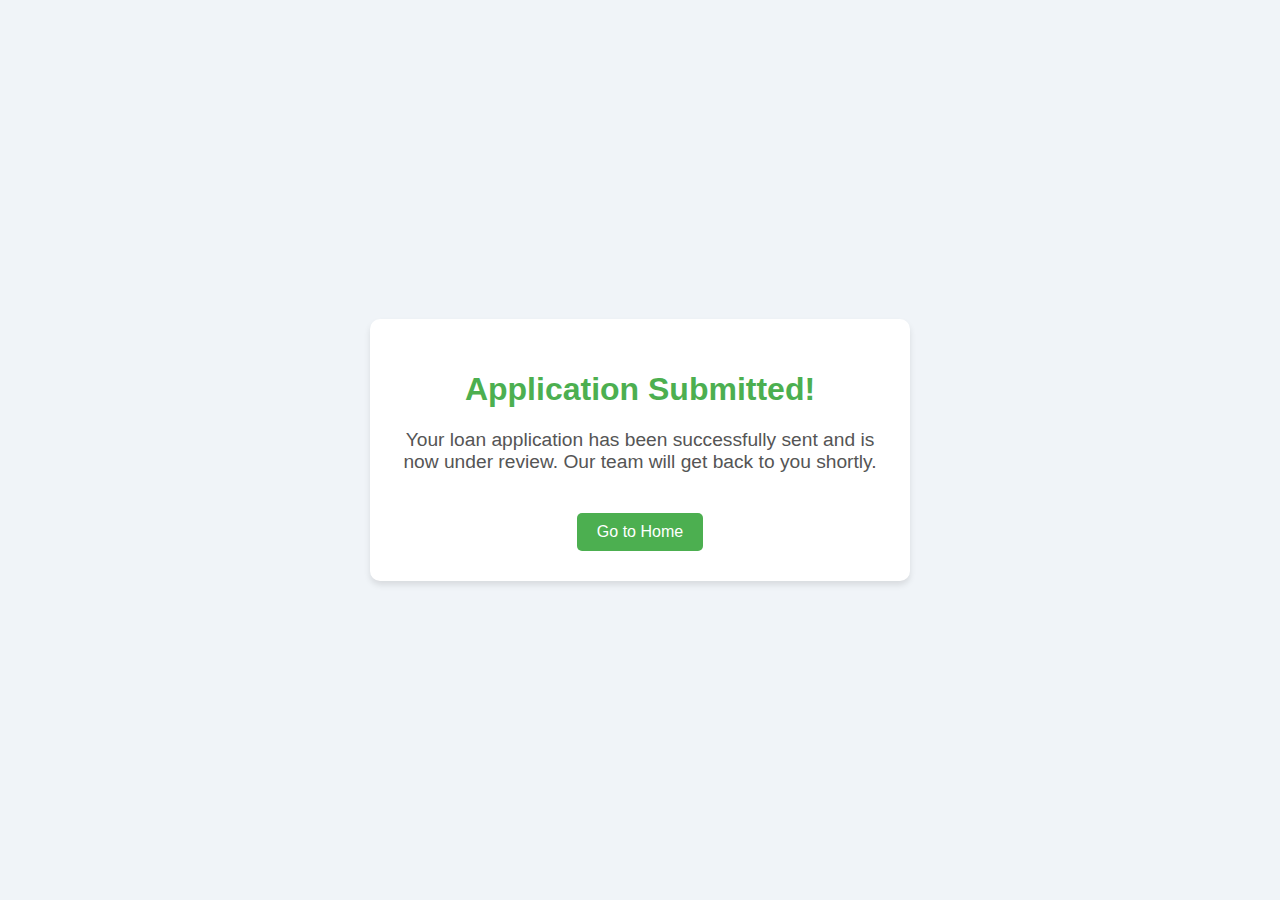
<file: home/templates/loan_success.html>
<!DOCTYPE html>
<html lang="en">
<head>
    <meta charset="UTF-8">
    <meta name="viewport" content="width=device-width, initial-scale=1.0">
    <title>Application Submitted</title>
    <style>
        /* General reset */
        body {
            font-family: Arial, sans-serif;
            margin: 0;
            padding: 0;
            display: flex;
            justify-content: center;
            align-items: center;
            min-height: 100vh;
            background: #f0f4f8;
        }

        .container {
            text-align: center;
            background: #fff;
            padding: 30px 20px;
            border-radius: 10px;
            box-shadow: 0 4px 6px rgba(0, 0, 0, 0.1);
            max-width: 500px;
            width: 90%;
        }

        .container h1 {
            font-size: 2em;
            color: #4caf50;
        }

        .container p {
            font-size: 1.2em;
            color: #555;
            margin: 20px 0;
        }

        .home-button {
            display: inline-block;
            margin-top: 20px;
            padding: 10px 20px;
            font-size: 1em;
            color: #fff;
            background-color: #4caf50;
            border: none;
            border-radius: 5px;
            text-decoration: none;
            cursor: pointer;
            transition: background-color 0.3s ease;
        }

        .home-button:hover {
            background-color: #45a049;
        }
    </style>
</head>
<body>
    <div class="container">
        <h1>Application Submitted!</h1>
        <p>Your loan application has been successfully sent and is now under review. Our team will get back to you shortly.</p>
        <a href="{% url 'home' %}" class="home-button">Go to Home</a>
    </div>
</body>
</html>
</file>
